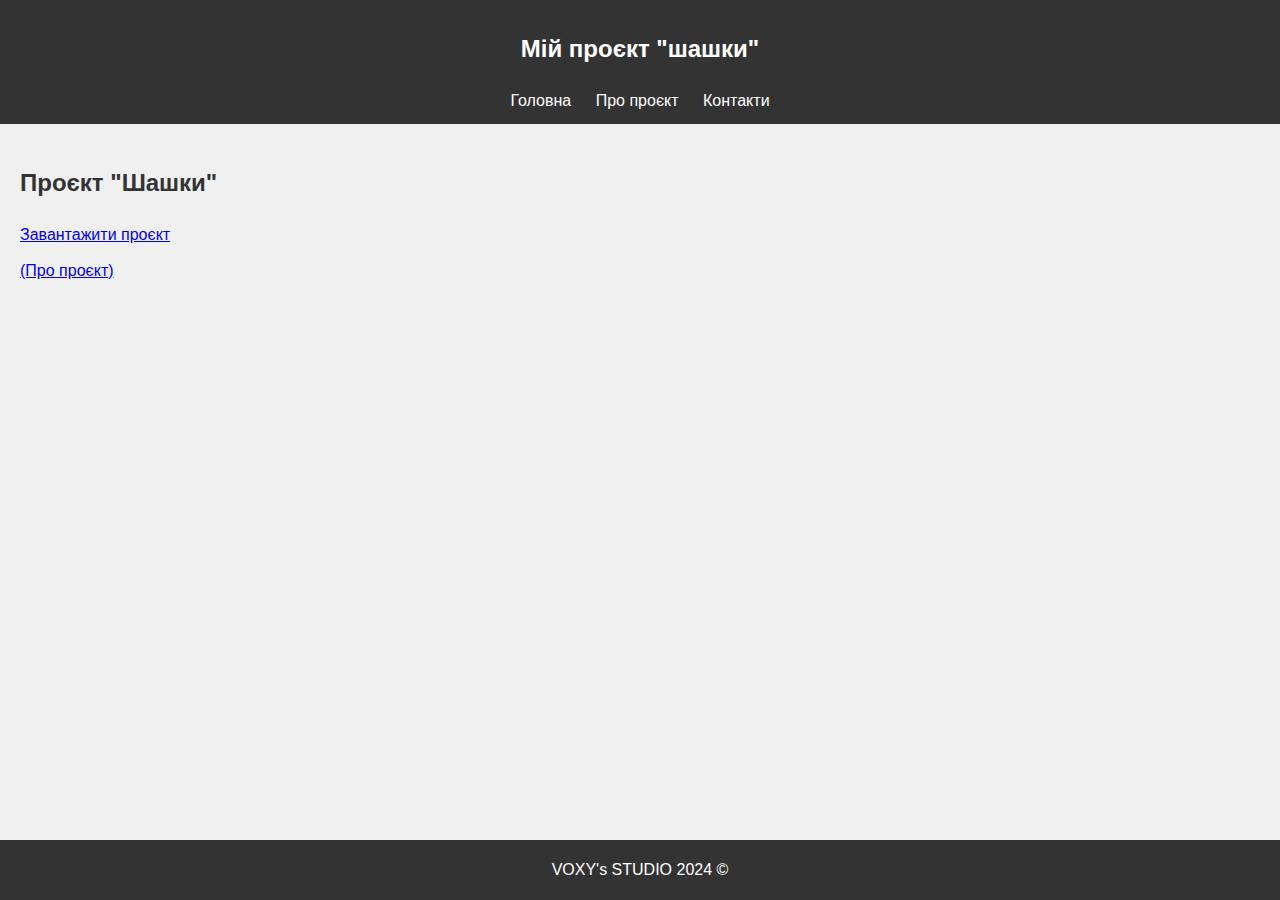
<file: index.html>
<!DOCTYPE html>
<html lang="uk">
  <title>The VOXY world</title>
<head>
  <meta charset="UTF-8">
  <meta name="viewport" content="width=device-width, initial-scale=1.0">
  <title>Мої проєкти</title>
  <link rel="stylesheet" href="css/style.css">
</head>
<body>
  <header>
    <h2>Мій проєкт "шашки"</h2>
    <nav>
      <a href="index.html">Головна</a>
      <a href="about.html">Про проєкт</a>
      <a href="contact.html">Контакти</a>
    </nav>
  </header>
    <main>
      <h2>Проєкт "Шашки"</h2>
      <ul>
      <li><a href="https://www.mediafire.com/file/tp42cblbrawtv18/Shahky.zip/file" target="blank">Завантажити проєкт</a></li>
      <a href="about.html">(Про проєкт)</a>
      </main>
  <footer>
    <p>VOXY's STUDIO 2024 &copy</p>
  </footer>
</body>
</html>
</file>
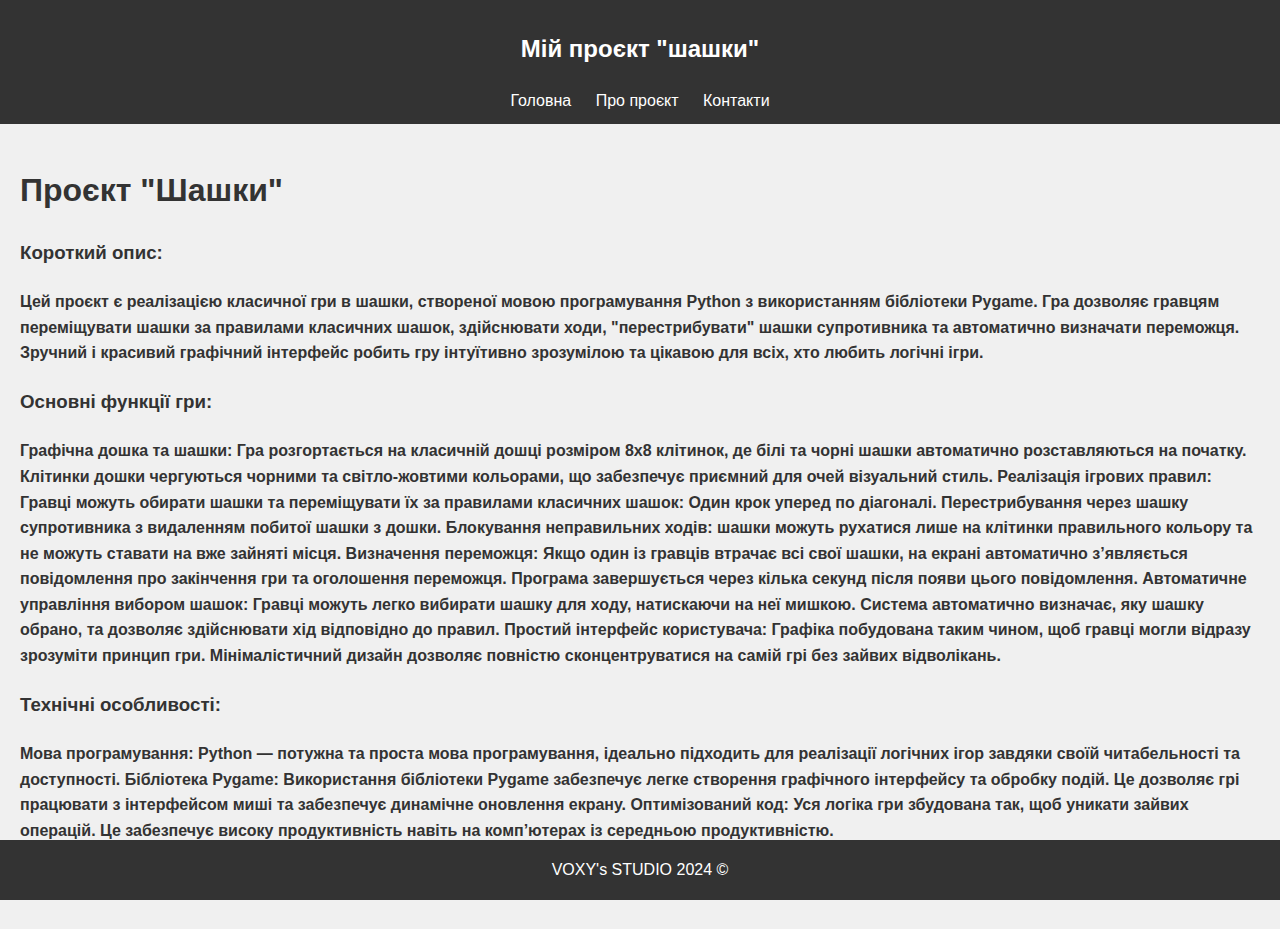
<file: about.html>
<!DOCTYPE html>
<html lang="uk">
  <title>The VOXY world</title>
<head>
  <meta charset="UTF-8">
  <meta name="viewport" content="width=device-width, initial-scale=1.0">
  <title>Мої проєкти</title>
  <link rel="stylesheet" href="css/style.css">
</head>
<body>
  <header>
    <h2>Мій проєкт "шашки"</h2>
    <nav>
      <a href="index.html">Головна</a>
      <a href="about.html">Про проєкт</a>
      <a href="contact.html">Контакти</a>
    </nav>
  </header>
  <main>
    <h1>Проєкт "Шашки"</h1>
    <h3>Короткий опис:</h3>
      <h4>Цей проєкт є реалізацією класичної гри в шашки, створеної мовою програмування Python з використанням бібліотеки Pygame. Гра дозволяє гравцям переміщувати шашки за правилами класичних шашок, здійснювати ходи,
       "перестрибувати" шашки супротивника та автоматично визначати переможця. Зручний і красивий графічний інтерфейс робить гру інтуїтивно зрозумілою та цікавою для всіх, хто любить логічні ігри.</h4>
    <h3>Основні функції гри:</h3>
      <h4>Графічна дошка та шашки:
        Гра розгортається на класичній дошці розміром 8x8 клітинок, де білі та чорні шашки автоматично розставляються на початку. Клітинки дошки чергуються чорними та світло-жовтими кольорами, що забезпечує приємний для очей візуальний стиль.
        Реалізація ігрових правил:
        Гравці можуть обирати шашки та переміщувати їх за правилами класичних шашок:
        Один крок уперед по діагоналі.
        Перестрибування через шашку супротивника з видаленням побитої шашки з дошки.
        Блокування неправильних ходів: шашки можуть рухатися лише на клітинки правильного кольору та не можуть ставати на вже зайняті місця.
        Визначення переможця:
        Якщо один із гравців втрачає всі свої шашки, на екрані автоматично з’являється повідомлення про закінчення гри та оголошення переможця. Програма завершується через кілька секунд після появи цього повідомлення.
        Автоматичне управління вибором шашок:
        Гравці можуть легко вибирати шашку для ходу, натискаючи на неї мишкою. Система автоматично визначає, яку шашку обрано, та дозволяє здійснювати хід відповідно до правил.
        Простий інтерфейс користувача:
        Графіка побудована таким чином, щоб гравці могли відразу зрозуміти принцип гри. Мінімалістичний дизайн дозволяє повністю сконцентруватися на самій грі без зайвих відволікань.</h4>
    <h3>Технічні особливості:</h3>
    <h4>Мова програмування:
        Python — потужна та проста мова програмування, ідеально підходить для реалізації логічних ігор завдяки своїй читабельності та доступності.
        Бібліотека Pygame:
        Використання бібліотеки Pygame забезпечує легке створення графічного інтерфейсу та обробку подій. Це дозволяє грі працювати з інтерфейсом миші та забезпечує динамічне оновлення екрану.
        Оптимізований код:
        Уся логіка гри збудована так, щоб уникати зайвих операцій. Це забезпечує високу продуктивність навіть на комп’ютерах із середньою продуктивністю.</h4>
    <h5>Цей проєкт був створений 05.10.2024<h5>
  </main>
  <footer>
    <p>VOXY's STUDIO 2024 &copy</p>
  </footer>
</body>
</html>
</file>
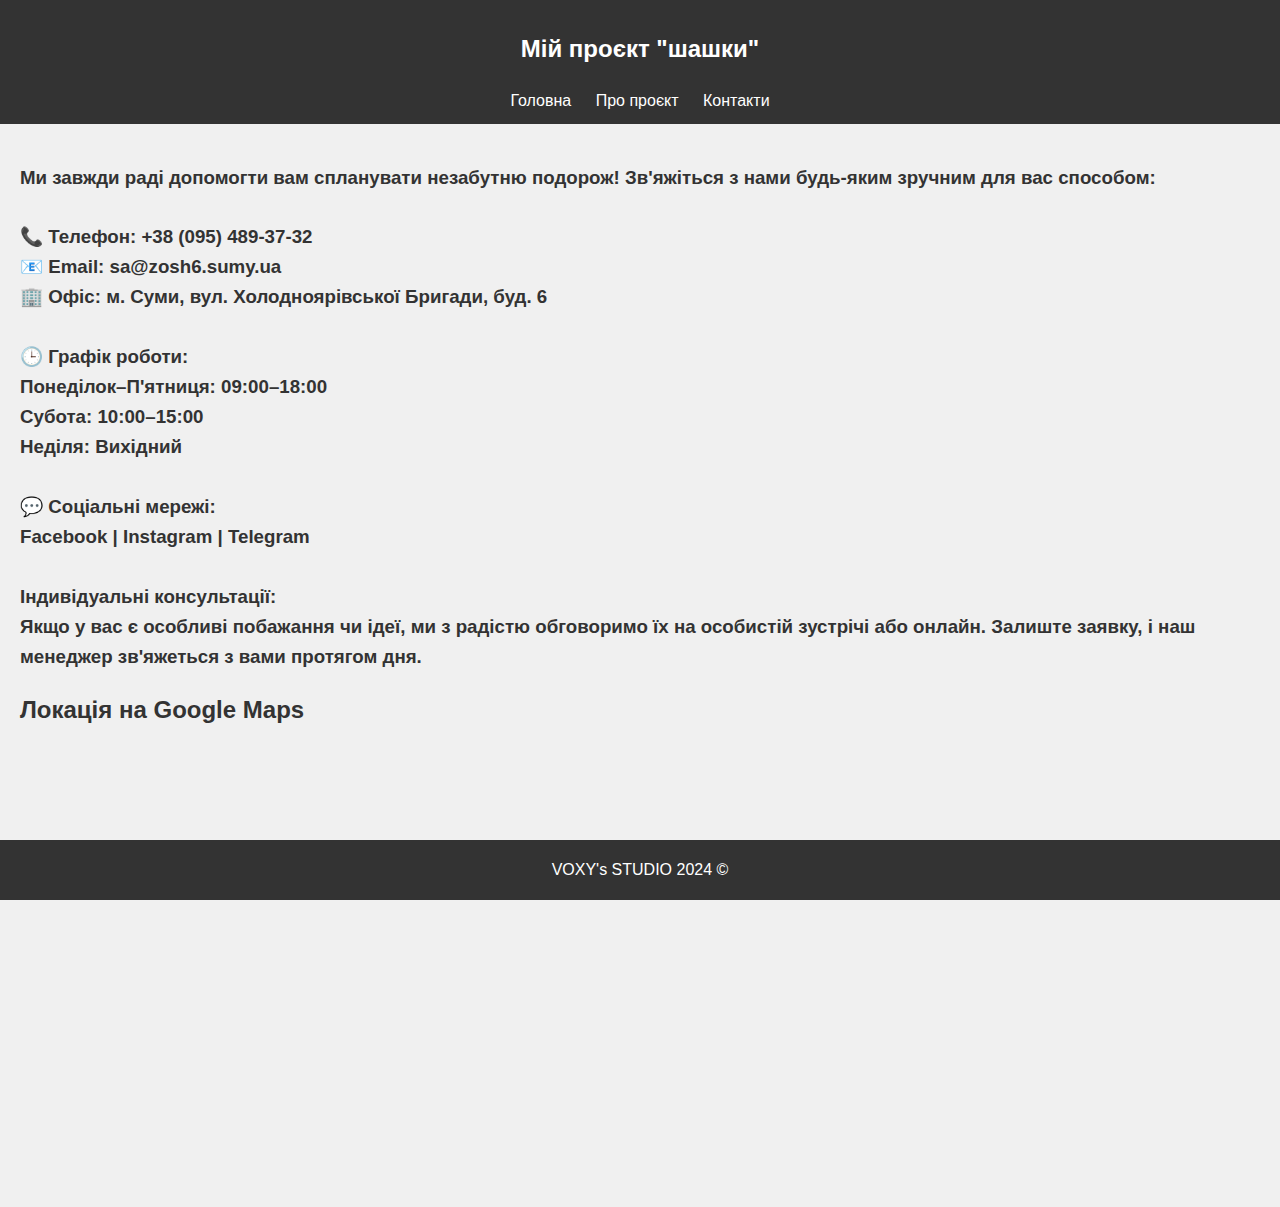
<file: contact.html>
<!DOCTYPE html>
<html lang="uk">
  <title>The VOXY world</title>
<head>
  <meta charset="UTF-8">
  <meta name="viewport" content="width=device-width, initial-scale=1.0">
  <title>Мої проєкти</title>
  <link rel="stylesheet" href="css/style.css">
</head>
<body>
  <header>
    <h2>Мій проєкт "шашки"</h2>
    <nav>
      <a href="index.html">Головна</a>
      <a href="about.html">Про проєкт</a>
      <a href="contact.html">Контакти</a>
    </nav>
  </header>
  <main>
    <h3>Ми завжди раді допомогти вам спланувати незабутню подорож! Зв'яжіться з нами будь-яким зручним для вас способом:
<br><br>📞 Телефон: +38 (095) 489-37-32<br>
📧 Email: sa@zosh6.sumy.ua<br>
🏢 Офіс: м. Суми, вул. Холодноярівської Бригади, буд. 6<br><br>
🕒 Графік роботи:<br>
Понеділок–П'ятниця: 09:00–18:00<br>
Субота: 10:00–15:00<br>
Неділя: Вихідний<br><br>
💬 Соціальні мережі:<br>
Facebook | Instagram | Telegram<br><br>
Індивідуальні консультації:<br>
Якщо у вас є особливі побажання чи ідеї, ми з радістю обговоримо їх на особистій зустрічі або онлайн. Залиште заявку, і наш менеджер зв'яжеться з вами протягом дня.

</h3>
      <h2>Локація на Google Maps</h2>
      <div style="width: 100%; height: 400px;">
          <iframe
              src="https://www.google.com/maps/embed?pb=!1m18!1m12!1m3!1d2516.6828406084323!2d34.81175657693666!3d50.89258015543097!2m3!1f0!2f0!3f0!3m2!1i1024!2i768!4f13.1!3m3!1m2!1s0x412901e4d0e2b4b9%3A0xdeedc061a801f380!2z0LLRg9C70LjRhtGPINCl0L7Qu9C-0LTQvdC-0Y_RgNGB0YzQutC-0Zcg0LHRgNC40LPQsNC00LgsIDYsINCh0YPQvNC4LCDQodGD0LzRgdGM0LrQsCDQvtCx0LvQsNGB0YLRjCwgNDAwMDA!5e0!3m2!1suk!2sua!4v1729257137857!5m2!1suk!2sua"
              width="600"
              height="450"
              style="border:0;"
              allowfullscreen=""
              loading="lazy"
              referrerpolicy="no-referrer-when-downgrade">
          </iframe>
      </div>
  </main>
  <footer>
    <p>VOXY's STUDIO 2024 &copy</p>
  </footer>
</body>
</html>
</file>
<file: css/style.css>
body {
    font-family: 'Comic Sans MS', cursive, sans-serif;
    line-height: 1.6;
    margin: 0;
    padding: 0;
    background-color: #f0f0f0;
    color: #333;
}

header {
    font-family: Arial, sans-serif;
    background-color: #333;
    color: #fff;
    padding: 10px 0;
    text-align: center;
}

header nav a {
    color: #fff;
    margin: 0 10px;
    text-decoration: none;
}

header nav a:hover {
    text-decoration: underline;
}

main {
    padding: 20px;
}

ul {
    list-style-type: none;
    padding: 0;
}

ul li {
    margin: 10px 0;
}

footer {
    font-family: Arial, sans-serif;
    background-color: #333;
    color: #fff;
    text-align: center;
    padding: 1px 0;
    position: fixed;
    bottom: 0;
    width: 100%;
}
</file>
